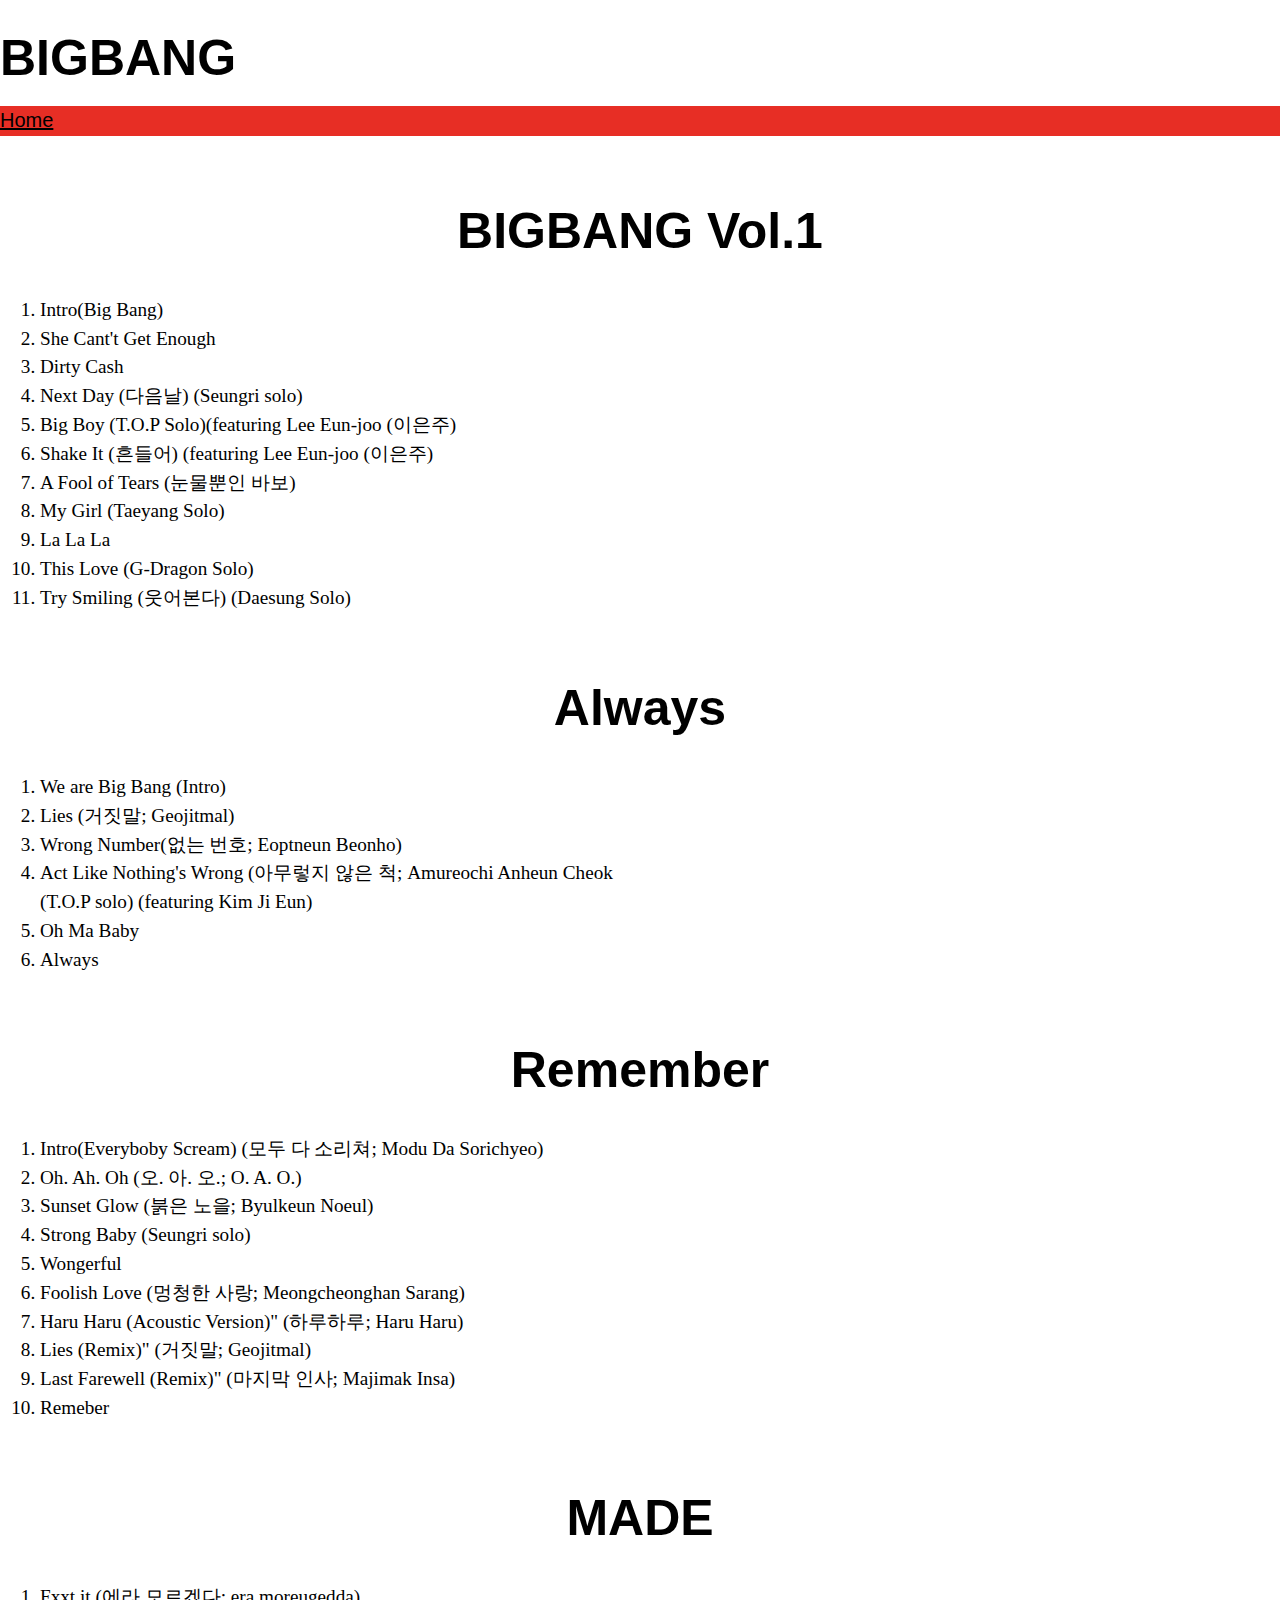
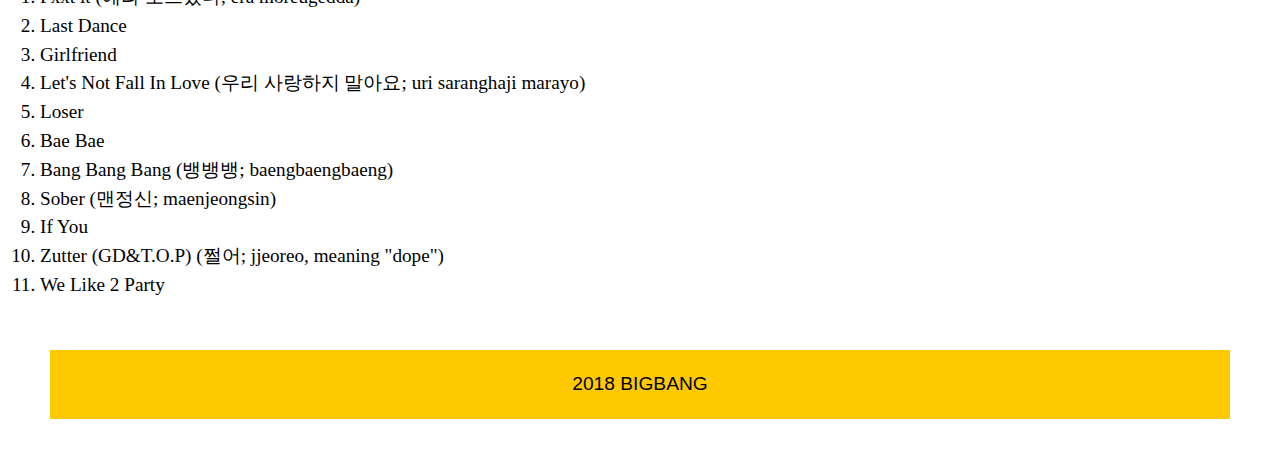
<file: songlist.html>
<!-- sources  https://en.wikipedia.org/wiki/Big_Bang_discography -->
<!doctype html>
<html lang="en">
    <head>
        <meta charset="utf-8">
        <meta name="viewport" content="width=device-width, initial-scale=1, maximum-scale=1">
        <title>BIGBANG Discography</title>
        <link rel="stylesheet" href="https://stackpath.bootstrapcdn.com/bootstrap/4.1.3/css/bootstrap.min.css" integrity="sha384-MCw98/SFnGE8fJT3GXwEOngsV7Zt27NXFoaoApmYm81iuXoPkFOJwJ8ERdknLPMO" crossorigin="anonymous">
        <link rel="stylesheet" href="css/mason.css">
         <link href="https://fonts.googleapis.com/css?family=Audiowide" rel="stylesheet">
    </head>
 <body>
     <header>
              <div class="container-fluid">
                  <h1 class="logo ml-6-sm ">BIGBANG</h1>
                 </div>    
        <nav id="navbar" class="navbar navbar-expand-md ">
                <div class="container">
                        
                    <div class="navbar-nav">
                      <a class="nav-item" href="index.html">Home</a>
                    </div> <!-- navbar nav -->
                   </div><!-- container -->       
                </nav>
              
     </header>
        <div class="container">
          
              <h2>BIGBANG Vol.1</h2> 
     <ol class="text-center">
         <li>Intro(Big Bang) </li>
         <li>She Cant't Get Enough</li>
         <li>Dirty Cash</li>
         <li>Next Day (다음날) (Seungri solo)</li>
         <li>Big Boy (T.O.P Solo)(featuring Lee Eun-joo (이은주)</li>
         <li>Shake It (흔들어) (featuring Lee Eun-joo (이은주)</li>
         <li>A Fool of Tears (눈물뿐인 바보) </li>
         <li>My Girl (Taeyang Solo)</li>
         <li>La La La</li>
         <li>This Love (G-Dragon Solo)</li>
         <li>Try Smiling (웃어본다) (Daesung Solo)</li>
    </ol>
        
        
     
      
             <h2>Always</h2>
        <ol class="text-center">
             <li>We are Big Bang (Intro)</li> 
             <li>Lies (거짓말; Geojitmal)</li>
             <li>Wrong Number(없는 번호; Eoptneun Beonho) </li>
             <li>Act Like Nothing's Wrong (아무렇지 않은 척; Amureochi Anheun Cheok<br>(T.O.P solo) (featuring Kim Ji Eun)</li>
             <li>Oh Ma Baby</li>
             <li>Always</li>    
        </ol>    
     
        
       
      
          <h2>Remember</h2>
     <ol class="text-center">
         <li>Intro(Everyboby Scream) (모두 다 소리쳐; Modu Da Sorichyeo)</li>
         <li>Oh. Ah. Oh (오. 아. 오.; O. A. O.)</li>
         <li>Sunset Glow (붉은 노을; Byulkeun Noeul)</li>
         <li>Strong Baby (Seungri solo) </li>
         <li>Wongerful</li>
         <li>Foolish Love (멍청한 사랑; Meongcheonghan Sarang)</li>
         <li>Haru Haru (Acoustic Version)" (하루하루; Haru Haru)</li>
         <li> Lies (Remix)" (거짓말; Geojitmal)</li>
         <li>Last Farewell (Remix)" (마지막 인사; Majimak Insa)</li>
         <li>Remeber</li>
     </ol>
      
     
            <h2>MADE</h2>
         <ol class="text-center">
             <li>Fxxt it (에라 모르겠다; era moreugedda)</li>
             <li>Last Dance</li> 
             <li>Girlfriend</li>
             <li>Let's Not Fall In Love (우리 사랑하지 말아요; uri saranghaji marayo)</li>
             <li>Loser</li>
             <li>Bae Bae</li>
             <li>Bang Bang Bang (뱅뱅뱅; baengbaengbaeng)</li>
             <li>Sober (맨정신; maenjeongsin)</li>
             <li>If You</li>
             <li>Zutter (GD&#38;T.O.P) (쩔어; jjeoreo, meaning "dope")</li>
             <li>We Like 2 Party</li>
        </ol>
        
     
     </div><!-- container -->
     <footer>
          <p>2018 BIGBANG</p>  
    
       </footer>
             <script src="https://code.jquery.com/jquery-3.3.1.slim.min.js" integrity="sha384-q8i/X+965DzO0rT7abK41JStQIAqVgRVzpbzo5smXKp4YfRvH+8abtTE1Pi6jizo" crossorigin="anonymous"></script>
            <script src="https://cdnjs.cloudflare.com/ajax/libs/popper.js/1.14.3/umd/popper.min.js" integrity="sha384-ZMP7rVo3mIykV+2+9J3UJ46jBk0WLaUAdn689aCwoqbBJiSnjAK/l8WvCWPIPm49" crossorigin="anonymous"></script>
            <script src="https://stackpath.bootstrapcdn.com/bootstrap/4.1.3/js/bootstrap.min.js" integrity="sha384-ChfqqxuZUCnJSK3+MXmPNIyE6ZbWh2IMqE241rYiqJxyMiZ6OW/JmZQ5stwEULTy" crossorigin="anonymous"></script>
    </body>
</html>
</file>
<file: css/mason.css>
/* color  
   black #131314
   light grey #B0B0B0
   red #cc0000
   background: #E8E8E8;
   light grey */


/*logo*/
.logo {
  font-family: 'Hind', sans-serif;
  font-size: 50px;
  padding-top: 10px;
   
}
/* navgaition */
.navbar {
    background: #E72E25;
    font-family: 'Hind', sans-serif;
    
 
   }

p { padding: 20px;
    margin: 50px;
    font-family: 'Hind', sans-serif;
    text-align: center;
    background-color: #FFC900;

   
}


/*links*/
a:hover {
    color:  #FFC900;
    text-decoration: none;
    transition: all .2s ease-in-out;
    transform: scale(1.2); 
}

nav a {
margin: 0 3em 0 0;
color: #000000;
font-size: 20px;
}

/*core*/
body {
   font-family: Times New Romen, Times, Helvetica, sans-serif;
   font-size: 1.2em; 
   line-height: 1.5em;
   margin: 0;
   background-color: ;
  
}

h1 {

   margin-right: 3em;
   display: block; 
       
}

h2 {
  font-family: 'Hind', sans-serif;
  padding-top: 40px;
  margin-bottom: 50px; 
  text-align: center;
  font-weight: bold;
  text-decoration-color: black;
  font-size: 50px;
  border-radius: 20px;
  
}

h3 {
  font-family: 'Hind', sans-serif;
  text-align: center; 
  font-size: 25px;
  background: #E72E25;
  border-radius: 20px;
  margin: 20px;
  
}

h4 {
font-family: 'Hind', sans-serif;
padding: 10px 10px 4px 3em; 
background: #E72E25;
border-radius: 20px; 

}

i {
  padding-left: 20px;
  
}

/* members */


.members img {
    border-radius: 50%;
    padding-bottom: 20px;
    background-color: #000000;

  
}
.members p {

}
.vip {
    margin-top: 5em;
}
/* albums*/
.album  {
     padding-top: 20px;
  color: #000000;
    
}
.album img {
    padding-bottom: 40px;
    margin: auto;    

}

.img-fluid {
text-align: center;
width: 100%;


}

.text-center {

}
/* news */
.box {
    display: block;
    padding: 3em 0 0 1em;
    background-color: ;
    margin: 3em 9em 2em 9em;
    border: 10px solid black;
    border-radius: 20px;

 }

 .box label {
  text-align: center;
 }

.btn {
    width: 10em;
    text-align: center;
    margin: auto 0;
    background-color: #E72E25;
    cursor: pointer;
    font-size: 20px;
}



/* footer */




@media screen and (max-width: 600px) {
    .members img {
        padding-left: 2em;
    }
    
    .members p {
        padding-left: 2em;
    }
    
    h3 {
      margin-left: 20px;  
    } 
     
     .box {
       margin-left: 2em;
       width: 80%;
    }
    .btn {
        width: 5em;
        font-size: 1.5em;
        padding-bottom: 10px;
          text-align: center;
    }

   
}

@media screen and (max-width: 500px) {
    .members img {
        padding-left: 1em;
    }
     .members p {
        padding-left: 1em;
    }
     h3 {
      margin-left: 10px;  
    } 
    
}
</file>
